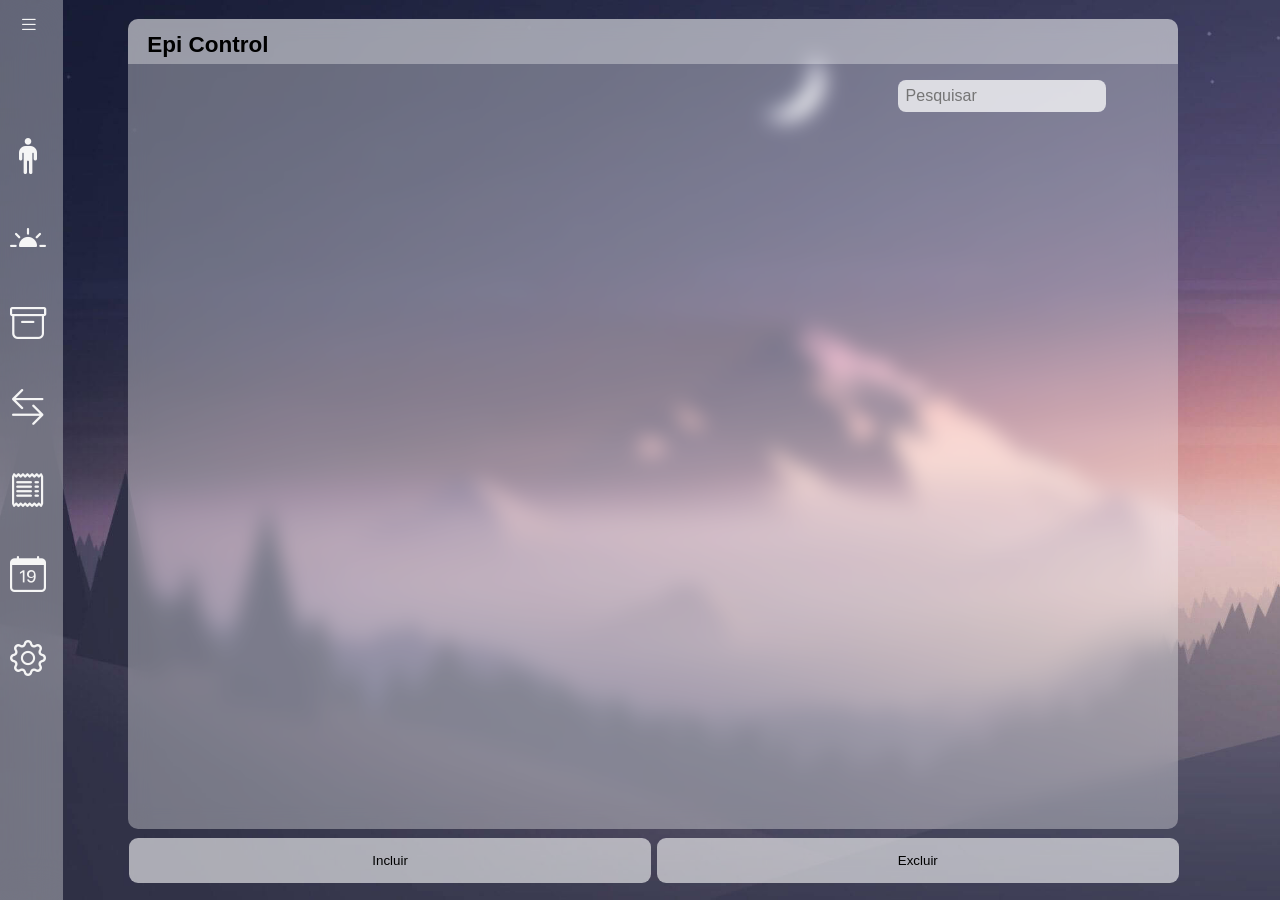
<file: index.html>
<!DOCTYPE html>
<html lang="en">
<head>
    <meta charset="UTF-8">
    <meta name="viewport" content="width=device-width, initial-scale=1.0">
    <title>EPI.sys</title>
    <link rel="stylesheet" href="https://cdn.jsdelivr.net/npm/bootstrap-icons@1.11.3/font/bootstrap-icons.min.css">
    <link rel="stylesheet" href="./Public/Visual/table.css">
    <link rel="stylesheet" href="./Public/Visual/mainScr.css">
    <script type= 'module' src="./Public/src/JS/InfoImport.js"></script>
    <script type= 'module' src="./Public/src/JS/IFF.js"></script>


</head>
<body class="mainVis"> 
    <div class="expandMenu">
        <i class="bi bi-list"></i>  
    </div>   
    <nav class="" id="bar">
        <ul class="menuStyle">
            <div class="push">
            <li class="menuItem" >
                <a href="#" class = Colabs>
                        <span class="icon" ><i class="bi bi-person-standing"></i></span>
                    <span class="txt-Link">Funcionarios</span>
                </a>
            </li>
            <li class="menuItem">
                <a href="#" class="Ferias">
                    <span class="icon"><i class="bi bi-brightness-alt-high-fill"></i></span>
                    <span class="txt-Link">Ferias</span>
                </a>
            </li>
            <li class="menuItem">
                <a href="#" class ="Materiais">
                    <span class="icon"><i class="bi bi-archive"></i></span>
                <span class="txt-Link">Materiais</span>
            </a>
            </li>
            <li class="menuItem">
                <a href="#" class ="Movimentos">
                    <span class="icon"><i class="bi bi-arrow-left-right"></i></span>
                <span class="txt-Link">Movimentos</span>
            </a>
                        </li>
                    <li class="menuItem">
                        <a href="#" class ="Eventos">
                            <span class="icon"><i class="bi bi-receipt"></i></span>
                        <span class="txt-Link">Eventos</span>
                    </a>
                </li>
            <li class="menuItem">
                <a href="#" class ="Agenda">
                    <span class="icon"><i class="bi bi-calendar-date"></i></span>
                <span class="txt-Link">Agenda</span>
            </a>
            </li>
            <li class="menuItem">
                <a href="#" class="config">
                    <span class="icon"><i class="bi bi-gear"></i></span>
                <span class="txt-Link">Config</span>
            </a>
            </li>
        </div>
</ul>
</nav>
<div class = "set">
    <main class="table">
        <section class="table-header" style="order: 0;">
            <h1>Epi Control</h1>
        </section>
        <div class="index">
            <input type="text" placeholder="Pesquisar">
        </div>
        <section class="table-body" style="order: 1;">
            <table id="StartTable">
                <!--fills html with data from import.js-->            
            </table>
        </section>
    </main>
    <div class="buttons">
        <button class="btn">Incluir</button>
        <button class="btn">Excluir</button>
    </div>
</div>  
</body>
</html>
</file>
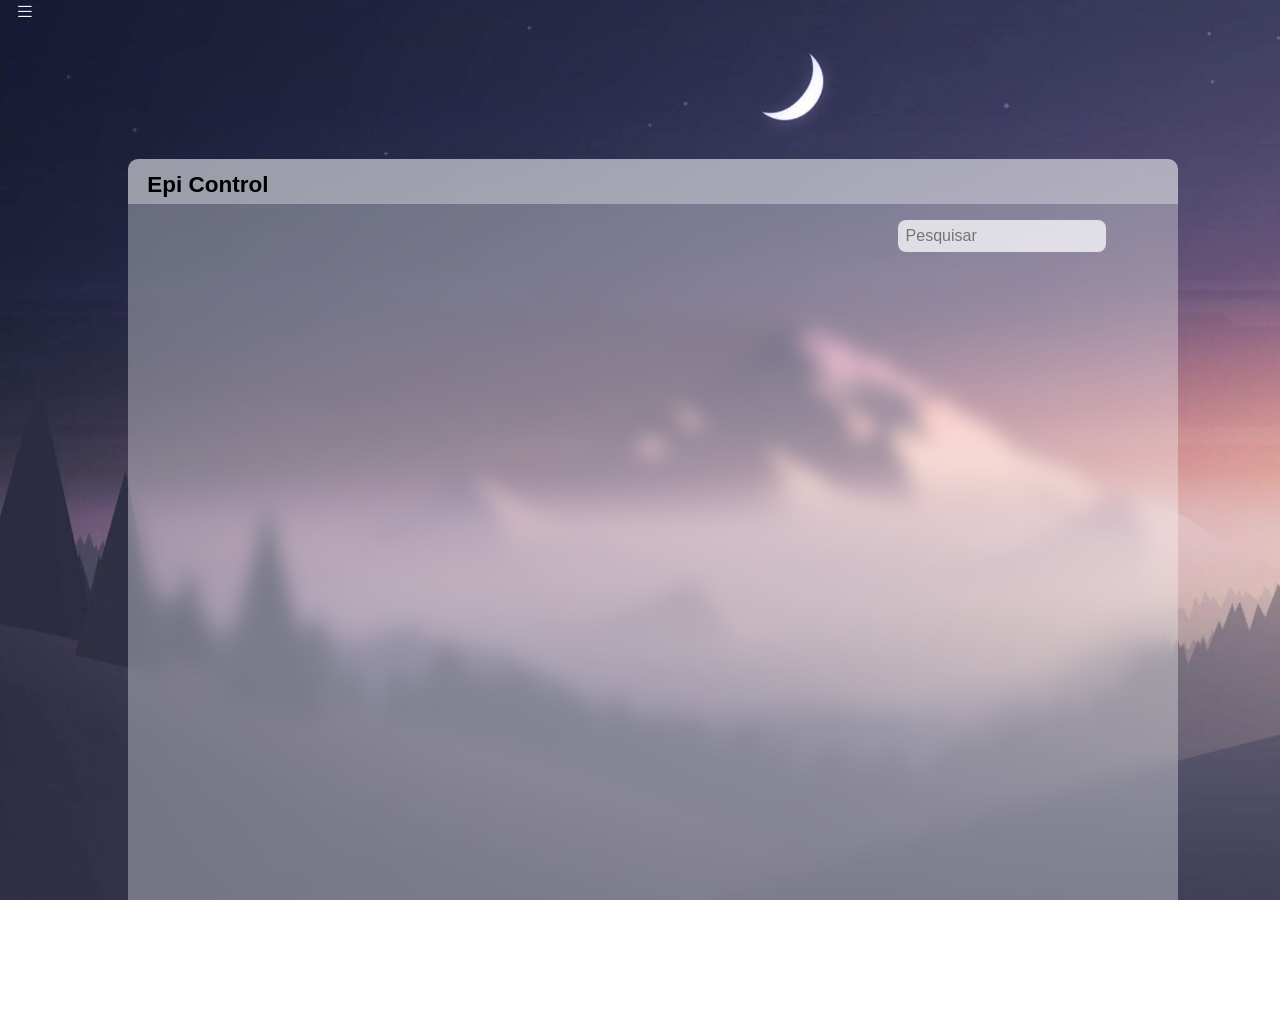
<file: ERP/index.html>
<!DOCTYPE html>
<html lang="en">
<head>
    <meta charset="UTF-8">
    <meta name="viewport" content="width=device-width, initial-scale=1.0">
    <title>EPI.sys</title>
    <link rel="stylesheet" href="https://cdn.jsdelivr.net/npm/bootstrap-icons@1.11.3/font/bootstrap-icons.min.css">
    <link rel="stylesheet" href="./Public/Visual/table.css">
    <link rel="stylesheet" href="./Public/Visual/mainScr.css">
    <script type= 'module' src="./Public/src/JS/InfoImport.js"></script>
    <script type= 'module' src="./Public/src/JS/IFF.js"></script>


</head>
<body class="mainVis"> 
    <div class="expandMenu">
        <i class="bi bi-list"></i>  
    </div>   
    <nav class="">
        <ul class="menuStyle">
<li class="menuItem" >
    <a href="#" class = Colabs>
            <span class="icon" ><i class="bi bi-person-standing"></i></span>
        <span class="txt-Link">Funcionarios</span>
    </a>
</li>
<li class="menuItem">
    <a href="#" class="Ferias">
        <span class="icon"><i class="bi bi-brightness-alt-high-fill"></i></span>
        <span class="txt-Link">Ferias</span>
    </a>
</li>
<li class="menuItem">
    <a href="#" class ="Materiais">
        <span class="icon"><i class="bi bi-archive"></i></span>
    <span class="txt-Link">Materiais</span>
</a>
</li>
<li class="menuItem">
    <a href="#" class ="Movimentos">
        <span class="icon"><i class="bi bi-arrow-left-right"></i></span>
    <span class="txt-Link">Movimentos</span>
</a>
            </li>
        <li class="menuItem">
            <a href="#" class ="Eventos">
                <span class="icon"><i class="bi bi-receipt"></i></span>
            <span class="txt-Link">Eventos</span>
        </a>
    </li>
<li class="menuItem">
    <a href="#" class ="Agenda">
        <span class="icon"><i class="bi bi-calendar-date"></i></span>
    <span class="txt-Link">Agenda</span>
</a>
</li>
<li class="menuItem">
    <a href="#" class="config">
        <span class="icon"><i class="bi bi-gear"></i></span>
    <span class="txt-Link">Config</span>
</a>
</li>
</ul>
</nav>
<div class = "set">
    <main class="table">
        <section class="table-header" style="order: 0;">
            <h1>Epi Control</h1>
        </section>
        <div class="index">
            <input type="text" placeholder="Pesquisar">
        </div>
        <section class="table-body" style="order: 1;">
            <table id="StartTable">
                <!--fills html with data from import.js-->            
            </table>
        </section>
    </main>
    <div class="buttons">
        <button class="btn">Incluir</button>
        <button class="btn">Excluir</button>
    </div>
</div>  
</body>
</html>
</file>
<file: Public/Visual/table.css>
*{
    margin: 0;
    padding: 0;
    box-sizing: border-box;
    font-family: sans-serif;
}
td img{
    width: 36px;
    height: 36px;
    margin-right: .5rem;
    border-radius: 50%;
    vertical-align: middle;
}
.index{

    margin: 1rem 0 0 calc(100% - 280px);
    overflow: hidden;
    height: 2rem;

}
input{
    font-size: 1rem;
    font-weight: 500;;
    margin: 0.5rem, 0;
    height: 100%;
    border-radius: .5rem;
    border-style: none;
    padding-left: .5rem;
    background-color: #fffb;
    max-height: 200px;
}
.set{
    display: inline-block;
    align-items: center;
    max-width: 100vw;
    width: 100vw;
    margin-left: 5vw; 
}
.table{
    display: block;
    flex-direction: column;
    align-items: center;
    min-height: 25vh;
    margin: 1vh 2vw 0px 5vw;
    overflow: hidden;
    border-radius: 10px;
    width: 70%;

}
table{
    width: 100%;
}
table, th, td{
    padding: 1rem;
    border-collapse: collapse;
    text-align: left;
}
main.table{
    color: black;
    width: 82vw;
    height: 90vh;
    max-width: 82vw;
    max-height: 92vh;
    background-color: #fff5;
    backdrop-filter: blur(10px);
    z-index: 0;

}
.table-header{
    width: 100%;
    height: 5vh;
    padding: .8rem 1.2rem;
    background-color: #fff5;
}
h1{
    font-size: calc(5vh* 0.5);
    overflow: hidden;
    padding-bottom: 5px;
    
}
.table-body{
    overlay: auto;
    width: 95%;
    max-height: calc(89% - 0.8rem);
    background-color: #fffb;
    margin: .8rem auto;
    border-radius: .6rem;
    overflow: auto;
    cursor: pointer;
}
.table-body::-webkit-scrollbar{
    width: 0.5rem;
    height: 0.6rem;
}
.table-body::-webkit-scrollbar-thumb{
    border-radius: .5rem;
    background-color: #0004;
    visibility: hidden;
}
.table-body:hover::-webkit-scrollbar-thumb{
    border-radius: .5rem;
    background-color: #0004;
    visibility: visible;
}
thead th{
    position: sticky;
    top: 0;
    left: 0;
    background-color: #afaeb370;
}
thead th:hover{
    cursor: default;
}
tbody tr:nth-child(even){
    background-color: #0000000b;
}
tbody tr:hover{
    background-color: #fff9;
}
tbody tr p{
    padding: .5rem;
}

tbody tr p.urgent{
    background-color: rgba(255, 0, 0, 0.493);
    border-radius: 2rem; 
    text-align: center;
    max-width: 50%;
}
tbody tr p.normal{
    background-color: rgba(89, 255, 47, 0.493);
    border-radius: 2rem;
    text-align: center;
    max-width: 50%; 
}

@media(max-width: 1000px){
    td:not(:first-of-type){
        min-width: 12rem;
    }
}
td.fit{
    font-size: 17px;
}
div.buttons{
    display: flexbox;
    margin: 1vh 1vw 0px 5vw;
}
button.btn{ 
    display: inline-block;
    max-height: 10vh;
    max-width: 40.8vw;
    height: 5vh;
    width: 100%;
    border-radius: 9px;
    background-color: #ffffff98;
    border: none;
    margin-left: 1px;
}
</file>
<file: Public/Visual/mainScr.css>
body, html {
  margin: 0;
  padding: 0;
  width: 100%;
  height: 100%;
  display: flex;
  justify-content: center;
  align-items: center;
  overflow: hidden; /* Prevent overflow */
  background:  url(./Images/Other/background3.jpg) ;
  background-size: cover;
}
.mainVis {
    color: whitesmoke;
    display: inline-block;

    
}
  nav {
    max-width: 50vh;
    min-width: 5vh;
    width: 4.9vw;
    height: 100%;
    background-color: #fff5;
    backdrop-filter: blur(20px);
    padding: 30px 0 20px 0;
    box-shadow: #957fef00 3px 0 0;
    position: fixed;
    top: 0;
    left: 0;
    overflow: hidden;
    transition: 0.20s;
    z-index: 2;
  }
  nav.expand{
    width: 15vw;
    ul li.menuItem{
      background-color: #00000042;
      margin-bottom: 1%; 
      
    }

  } 
  nav.logo img{
    width: 100px;
    height: 100px;
  }
  .expandMenu{
    display: inline;
    position: absolute;
    width: 100%;
    padding-left: 0px;
    margin: 0 0 13vh 0px;
    z-index: 0;
  }
  .expandMenu >i{
  color: whitesmoke;
  font-size: 20px;
  cursor: pointer;
  
  }
  .push{
    margin-left: 0px;
    margin-right: 0px;
  }
  ul{
    height: 100%;
    list-style-type: none;
    padding: 0px;
  }
  ul li.menuItem:hover{
    background: #0000008c
  }
  ul li.menuItem{
    transition: .5s;
  }
  ul li.menuItem a{
    color: whitesmoke;
    text-decoration: none;
    font-size: 20px;
    padding: 1.9vh 0.1rem;
    display: flex;
    margin-bottom: 0.5vh;
    line-height: 40px;
    border-radius: 30%;
    margin-left: 0.5rem;
  }
  ul li.menuItem a .txt-Link{
    margin-left: 1.2rem;

  }
  ul li.menuItem a .icon >i{
    font-size: 36px;  
  }

  .mainContent{
    display: grid;
    margin-left: 50px;
    padding: 10px;
    transition: 0.20s;
  }
  .mainHeader{
    position: -webkit-sticky;
    width: 100%;
    display: flex;
    margin-bottom: 1%;
    }
  .userImage{
    object-fit: cover;
    border-radius: 50%;
    height: 90px;
    width: 120px;
    padding: 0 15px 0 15px;
  } 
  .userInfo{
    display: grid;
    color: whitesmoke;
    padding: 5px;
    margin: 0px;
    height: 20px;
    font-size: 30px;
  }
  p{
    margin: 0px;
    padding: 10px 0 0 0;
  }
button{
  Padding: 10px; 
  font: 20px;
}
DIV{
  margin: 10px
}
@media (max-width: 1800px){
  .hide{
    display:none;
  }
  .expandMenu{
    margin: 1.5vh 0px 0px 1.5vw;
    z-index: 7;
  }
  .show{
    display:block; 
    z-index: 6;
    max-width: 50vw;
    width: 30vw;
  }
.push{
  margin-top: 10vh;
  margin-bottom: 10vh;
}
}
</file>
<file: ERP/Public/Visual/table.css>
*{
    margin: 0;
    padding: 0;
    box-sizing: border-box;
    font-family: sans-serif;
}
td img{
    width: 36px;
    height: 36px;
    margin-right: .5rem;
    border-radius: 50%;
    vertical-align: middle;
}
.index{

    margin: 1rem 0 0 calc(100% - 280px);
    overflow: hidden;
    height: 2rem;

}
input{
    font-size: 1rem;
    font-weight: 500;;
    margin: 0.5rem, 0;
    height: 100%;
    border-radius: .5rem;
    border-style: none;
    padding-left: .5rem;
    background-color: #fffb;
    max-height: 200px;
}
.set{
    display: inline-block;
    align-items: center;
    max-width: 100vw;
    width: 100vw;
    margin-left: 5vw; 
}
.table{
    display: block;
    flex-direction: column;
    align-items: center;
    min-height: 25vh;
    margin: 1vh 2vw 0px 5vw;
    overflow: hidden;
    border-radius: 10px;
    width: 70%;

}
table{
    width: 100%;
}
table, th, td{
    padding: 1rem;
    border-collapse: collapse;
    text-align: left;
}
main.table{
    color: black;
    width: 82vw;
    height: 90vh;
    max-width: 82vw;
    max-height: 92vh;
    background-color: #fff5;
    backdrop-filter: blur(10px);
    z-index: 0;

}
.table-header{
    width: 100%;
    height: 5vh;
    padding: .8rem 1.2rem;
    background-color: #fff5;
}
h1{
    font-size: calc(5vh* 0.5);
    overflow: hidden;
    padding-bottom: 5px;
    
}
.table-body{
    overlay: auto;
    width: 95%;
    max-height: calc(89% - 0.8rem);
    background-color: #fffb;
    margin: .8rem auto;
    border-radius: .6rem;
    overflow: auto;
    cursor: pointer;
}
.table-body::-webkit-scrollbar{
    width: 0.5rem;
    height: 0.6rem;
}
.table-body::-webkit-scrollbar-thumb{
    border-radius: .5rem;
    background-color: #0004;
    visibility: hidden;
}
.table-body:hover::-webkit-scrollbar-thumb{
    border-radius: .5rem;
    background-color: #0004;
    visibility: visible;
}
thead th{
    position: sticky;
    top: 0;
    left: 0;
    background-color: #afaeb370;
}
thead th:hover{
    cursor: default;
}
tbody tr:nth-child(even){
    background-color: #0000000b;
}
tbody tr:hover{
    background-color: #fff9;
}
tbody tr p{
    padding: .5rem;
}

tbody tr p.urgent{
    background-color: rgba(255, 0, 0, 0.493);
    border-radius: 2rem; 
    text-align: center;
    max-width: 50%;
}
tbody tr p.normal{
    background-color: rgba(89, 255, 47, 0.493);
    border-radius: 2rem;
    text-align: center;
    max-width: 50%; 
}

@media(max-width: 1000px){
    td:not(:first-of-type){
        min-width: 12rem;
    }
}
td.fit{
    font-size: 17px;
}
div.buttons{
    display: flexbox;
    margin: 1vh 1vw 0px 5vw;
}
button.btn{ 
    display: inline-block;
    max-height: 10vh;
    max-width: 40.8vw;
    height: 5vh;
    width: 100%;
    border-radius: 9px;
    background-color: #ffffff98;
    border: none;
    margin-left: 1px;
}
</file>
<file: ERP/Public/Visual/mainScr.css>
body, html {
  margin: 0;
  padding: 0;
  width: 100%;
  height: 100%;
  display: flex;
  justify-content: center;
  align-items: center;
  overflow: hidden; /* Prevent overflow */
  background:  url(./Images/Other/background3.jpg) ;
  background-size: cover;
}
.mainVis {
    color: whitesmoke;
    display: inline-block;

    
}
@media (max-width: 1800px){
  nav{
    display:none;
  }

}
  nav {
    max-width: 10vh;
    width: 3vw;
    height: 100%;
    background-color: #fff5;
    backdrop-filter: blur(20px);
    padding: 30px 0 20px 0;
    box-shadow: #957fef00 3px 0 0;
    position: fixed;
    top: 0;
    left: 0;
    overflow: hidden;
    transition: 0.20s;
    z-index: 2;
  }
  nav.expand{
    width: 10vw;
    ul li.menuItem{
      background-color: #00000042;
      margin-bottom: 1%; 
      
    }

  } 
  nav.logo img{
    width: 100px;
    height: 100px;
  }
  .expandMenu{
    display: block;
    width: 100%;
    padding-left: 15px;
    margin: 0 0 13vh 0;
    z-index: 0;
  }
  .expandMenu >i{
  color: whitesmoke;
  font-size: 20px;
  cursor: pointer;
  
  }
  ul{
    height: 100%;
    list-style-type: none;
    padding: 0px;
  }
  ul li.menuItem:hover{
    background: #0000008c
  }
  ul li.menuItem{
    transition: .5s;
  }
  ul li.menuItem a{
    color: whitesmoke;
    text-decoration: none;
    font-size: 20px;
    padding: 1.9vh 0.1rem;
    display: flex;
    margin-bottom: 0.5vh;
    line-height: 40px;
    border-radius: 30%;
    margin-left: 0.5rem;
  }
  ul li.menuItem a .txt-Link{
    margin-left: 1rem;

  }
  ul li.menuItem a .icon >i{
    font-size: 36px;  
  }

  .mainContent{
    display: grid;
    margin-left: 50px;
    padding: 10px;
    transition: 0.20s;
  }
  .mainHeader{
    position: -webkit-sticky;
    width: 100%;
    display: flex;
    margin-bottom: 1%;
    }
  .userImage{
    object-fit: cover;
    border-radius: 50%;
    height: 90px;
    width: 120px;
    padding: 0 15px 0 15px;
  } 
  .userInfo{
    display: grid;
    color: whitesmoke;
    padding: 5px;
    margin: 0px;
    height: 20px;
    font-size: 30px;
  }
  p{
    margin: 0px;
    padding: 10px 0 0 0;
  }
button{
  Padding: 10px; 
  font: 20px;
}
DIV{
  margin: 10px
}
</file>
